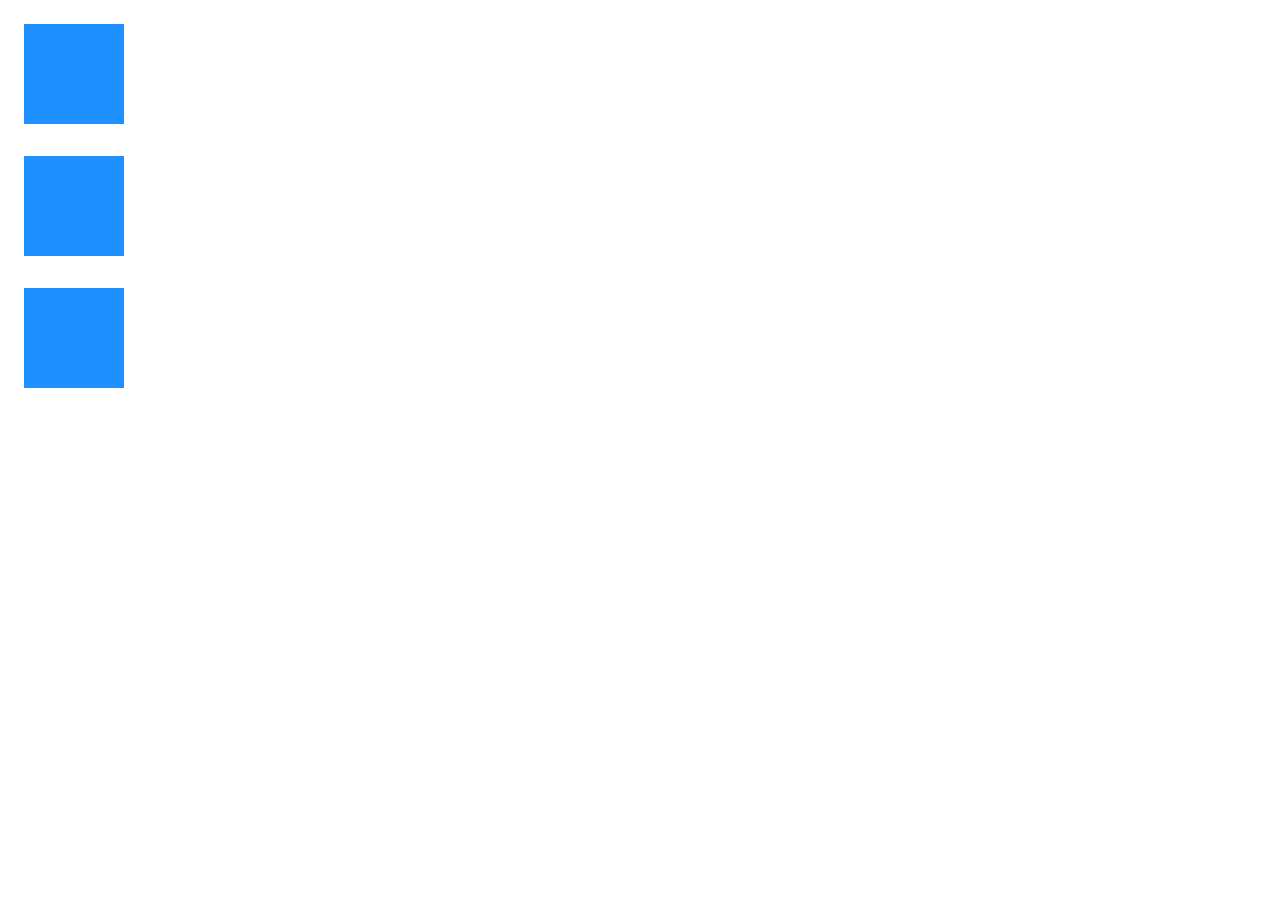
<file: 03-Flexbox/flex-direction/index.html>
<!DOCTYPE html>
<html>
<head>
    <title>Flex Direction</title>
    <meta name="viewport" content="width=device-width, initial-scale=1.0">
    <link rel="stylesheet" href="style.css">
</head>
<body>
    <div class="flex">
        <div class="flex-element"></div>
        <div class="flex-element"></div>
        <div class="flex-element"></div>  
    </div>
</body>
</html>
</file>
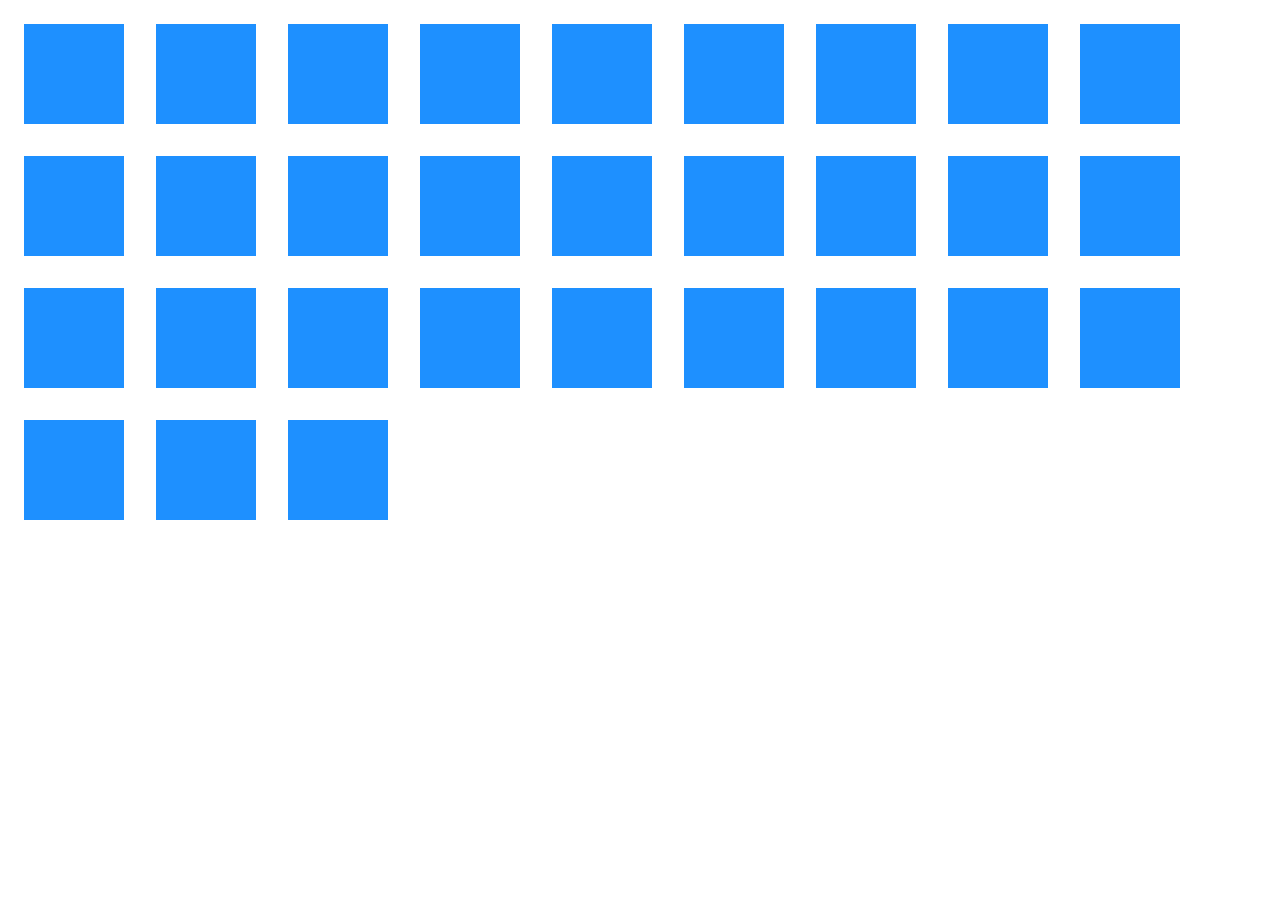
<file: 03-Flexbox/flex-wrap/index.html>
<!DOCTYPE html>
<html>
<head>
    <title>Flex Wrap</title>
    <meta name="viewport" content="width=device-width, initial-scale=1.0">
    <link rel="stylesheet" href="style.css">
</head>
<body>
    <div class="flex">
        <div class="flex-element"></div>
        <div class="flex-element"></div>
        <div class="flex-element"></div> 
        <div class="flex-element"></div>
        <div class="flex-element"></div>
        <div class="flex-element"></div> 
        <div class="flex-element"></div>
        <div class="flex-element"></div>
        <div class="flex-element"></div> 
        <div class="flex-element"></div>
        <div class="flex-element"></div>
        <div class="flex-element"></div> 
        <div class="flex-element"></div>
        <div class="flex-element"></div>
        <div class="flex-element"></div> 
        <div class="flex-element"></div>
        <div class="flex-element"></div>
        <div class="flex-element"></div>  
        <div class="flex-element"></div>
        <div class="flex-element"></div>
        <div class="flex-element"></div> 
        <div class="flex-element"></div>
        <div class="flex-element"></div>
        <div class="flex-element"></div> 
        <div class="flex-element"></div>
        <div class="flex-element"></div>
        <div class="flex-element"></div> 
        <div class="flex-element"></div>
        <div class="flex-element"></div>
        <div class="flex-element"></div> 
    </div>
</body>
</html>
</file>
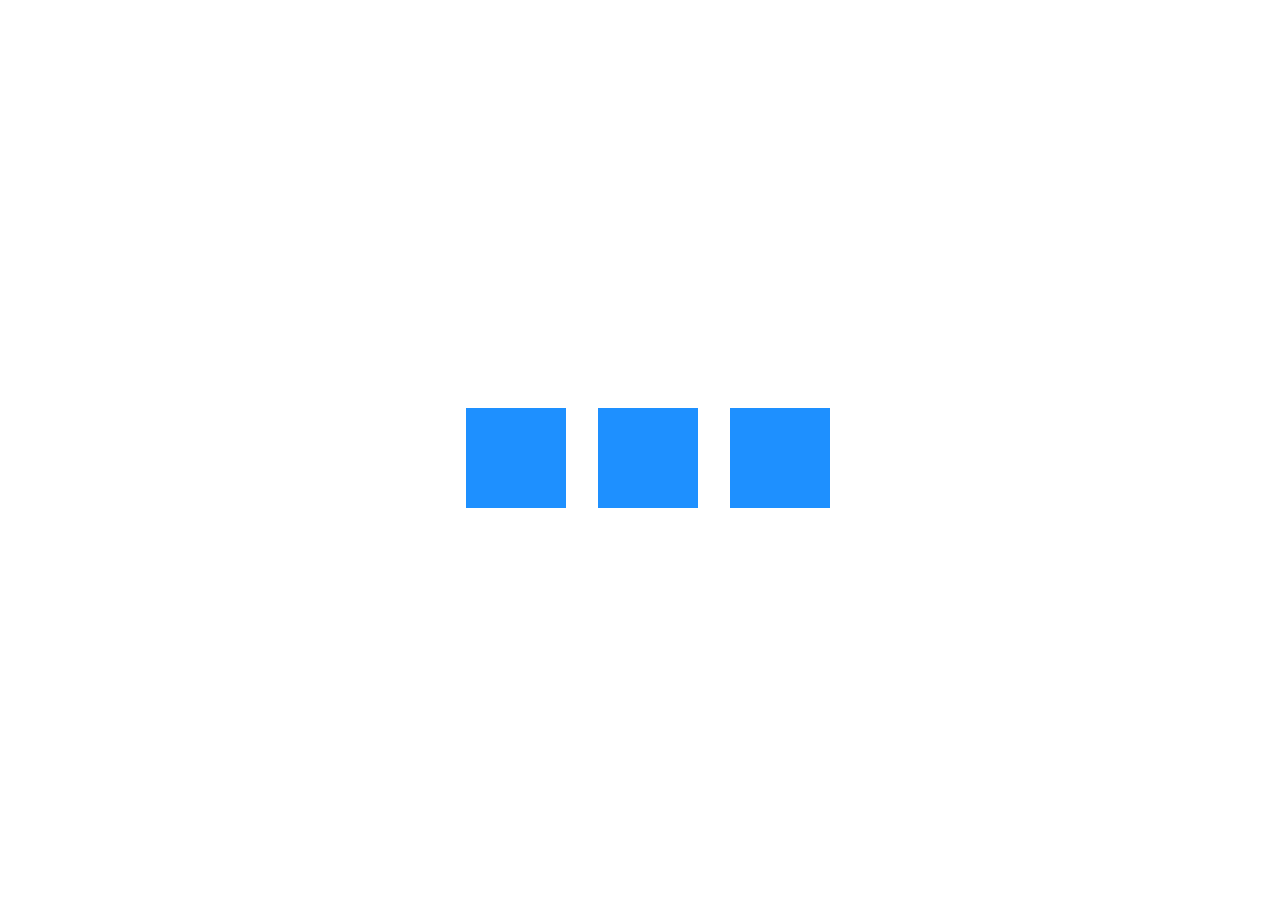
<file: 03-Flexbox/justify-content/index.html>
<!DOCTYPE html>
<html>
<head>
    <title>Justify Content</title>
    <meta name="viewport" content="width=device-width, initial-scale=1.0">
    <link rel="stylesheet" href="style.css">
</head>
<body>
    <div class="flex">
        <div class="flex-element"></div>
        <div class="flex-element"></div>
        <div class="flex-element"></div> 
    </div>
</body>
</html>
</file>
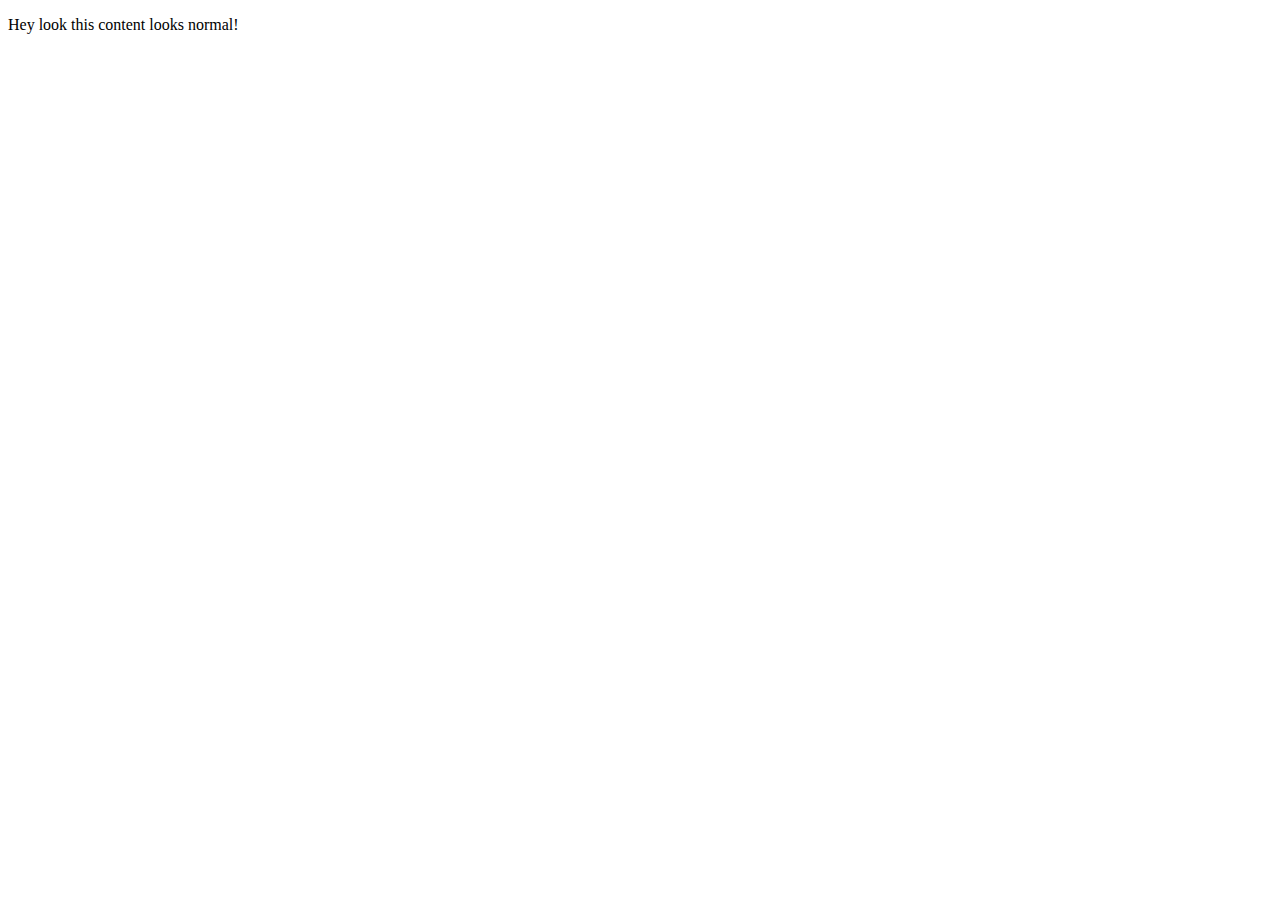
<file: 01-Viewport/withViewport.html>
<!DOCTYPE html>
<html>
<head>
    <title>With Viewport</title>
    <meta name="viewport" content="width=device-width, initial-scale=1.0">
</head>
<body>
    <p>Hey look this content looks normal!</p>
</body>
</html>
</file>
<file: 03-Flexbox/flex-direction/style.css>
.flex{
    display:flex;
    flex-direction: column;
    /*flex-direction: row;*/
}

.flex-element {
    background: DodgerBlue;
    margin:1em;
    width:100px;
    height:100px;
}
</file>
<file: 03-Flexbox/flex-wrap/style.css>
.flex{
    display:flex;
    flex-wrap: wrap;
}

.flex-element {
    background: DodgerBlue;
    margin:1em;
    width:100px;
    height:100px;
}
</file>
<file: 03-Flexbox/justify-content/style.css>
body{
    width: 100vw;
    height: 100vh;
}
.flex{
    width:100%;
    height:100%;
    display:flex;
    flex-wrap: wrap;
    justify-content: center;
    align-items: center;
}

.flex-element {
    background: DodgerBlue;
    margin:1em;
    width:100px;
    height:100px;
}
</file>
